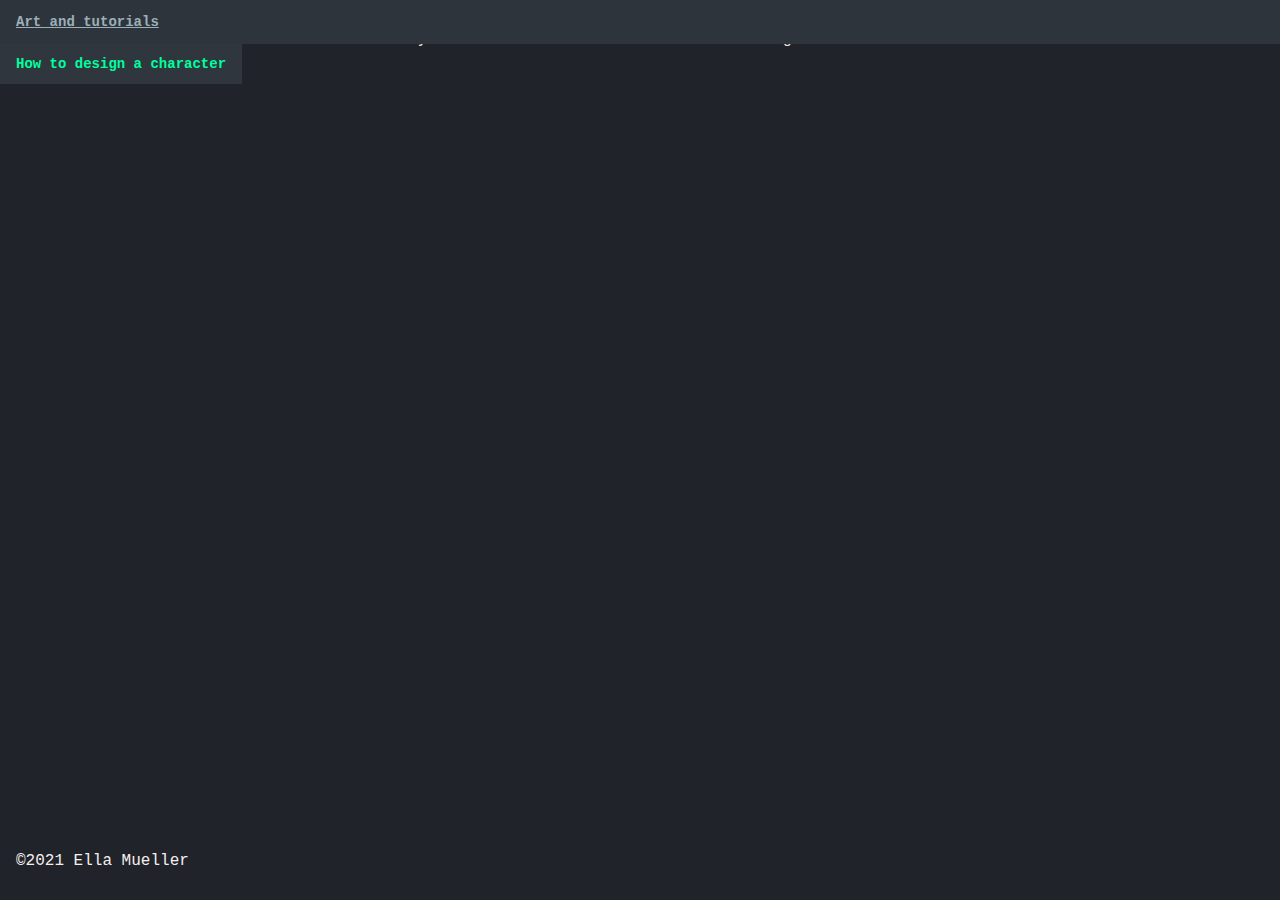
<file: Home.html>
<!DOCTYPE html>
<html lang=en>
  <head><title>Home</title><link rel="stylesheet" href="styles.css"></head>
  
    <div class="dropdown">
  <button class="dropbtn">Art and tutorials</button>
  <div class="dropdown-content">
      <a href="Design-a-character-tuto.html">How to design a character</a>
  </div>
  </div>

  <body>

    <meta name="viewport" content="width=device-width, initial-scale=1.0">

  <p>Hi! Welcome to my website. You can find my art and tutorials linked in the navigation bar.</p>

  <p class="copyright">©2021 Ella Mueller</p>


</div>

</div>
  </body>
</html>
</file>
<file: styles.css>
html{
  scroll-behavior: smooth;
}
body{
  background-size: 100%;
  font-family:'Courier New', Courier, monospace;
  font-size: 10px;
  background:#202329;
}
a{
  color: #00ff9d;
}


h1{
  text-decoration:underline;
  color:#ffffff;
  text-align: center;
  font-size:20px;
  }
h2{
  color: #ffffff;
  font-size: 15px;
  letter-spacing: .5em;
}
h3{
  color: #ffffff;
  font-size: 15px;
  font-weight: 10;
  text-align: center;
}


p{
  font-size: 16px;
  color: #F5EFED;
  padding: 14px 16px; 
}


::selection {
  background-color: #9bafb8;
  color: #F5EFED;
}


.navbar {
  font-family:'Courier New', Courier, monospace;
  top:0;
}
.navbar a {
  float: left;
  font-size: 14px;
  color: #00ff9d;
  text-align: center;
  padding: 14px 16px;
  text-decoration: underline;
  background-color: #2d353a;
  font-weight: bolder;
}
.dropdown {
  position: fixed;
  width: 100%;
  font-family:'Courier New', Courier, monospace;
  background-color: #2e343b;
  top: 0;
  left: 0;
}
.dropdown .dropbtn {
  font-size: 14px;
  border: none;
  outline: none;
  text-decoration: underline;
  color: #9bafb8;
  padding: 14px 16px;
  background-color: inherit;
  font-family: inherit;
  font-weight: bolder;
}
.navbar a:hover, .dropdown:hover .dropbtn {
  text-shadow: #83909c;
}
.dropdown-content {
  display: none;
  background-color: #2f363d;
  min-width: 160px;
  position: absolute; 
  overflow-y: auto;
  max-height: 300px;
}
.dropdown-content a {
  float: none;
  padding: 12px 16px;
  text-decoration: none;
  display: block;
  text-align: left;
  font-size: 14px;
  font-weight: bolder;
}
.dropdown-content a:hover {
  text-shadow: #83909c 5px 5px;
}
.dropdown:hover{
  text-shadow: #83909c;
}
.dropdown:hover .dropdown-content {
  display:block;
}


.congrats{
  color: #ffffff;
  font-size: 20px;
}

div.gallery {
  margin: 5px;
  border: 5px solid #fff;
  float: left;
  width: 200px;
  background: #fff;
}

div.gallery:hover {
  border: 5px solid #fff;
}

div.gallery img {
  width: 100%;
  height: auto;
}

div.desc {
  padding: 15px;
  text-align: center;
  font-size: 14px;
  color: #202329;
  font-weight: bolder;
}


::-webkit-scrollbar{
  width: 10px;
  transform: rotateX('180');
  scroll-behavior: smooth;
}
::-webkit-scrollbar-track{
  background: rgba(0,0,0,0);
  border-radius: 20px;
}
::-webkit-scrollbar-track:hover{
  background: rgba(0,0,0,0);
}
::-webkit-scrollbar-thumb{
  background: #00ff9dda;
  border-radius: 0px;
  border-radius: 20px;
}
::-webkit-scrollbar-button{
  background-color: #ffffff00;
  height: 0px;
}

.copyright{
  bottom: 0px;
  left: 0px;
  position:absolute;
}
img{
  width: 20%;
  height: auto;
}
</file>
